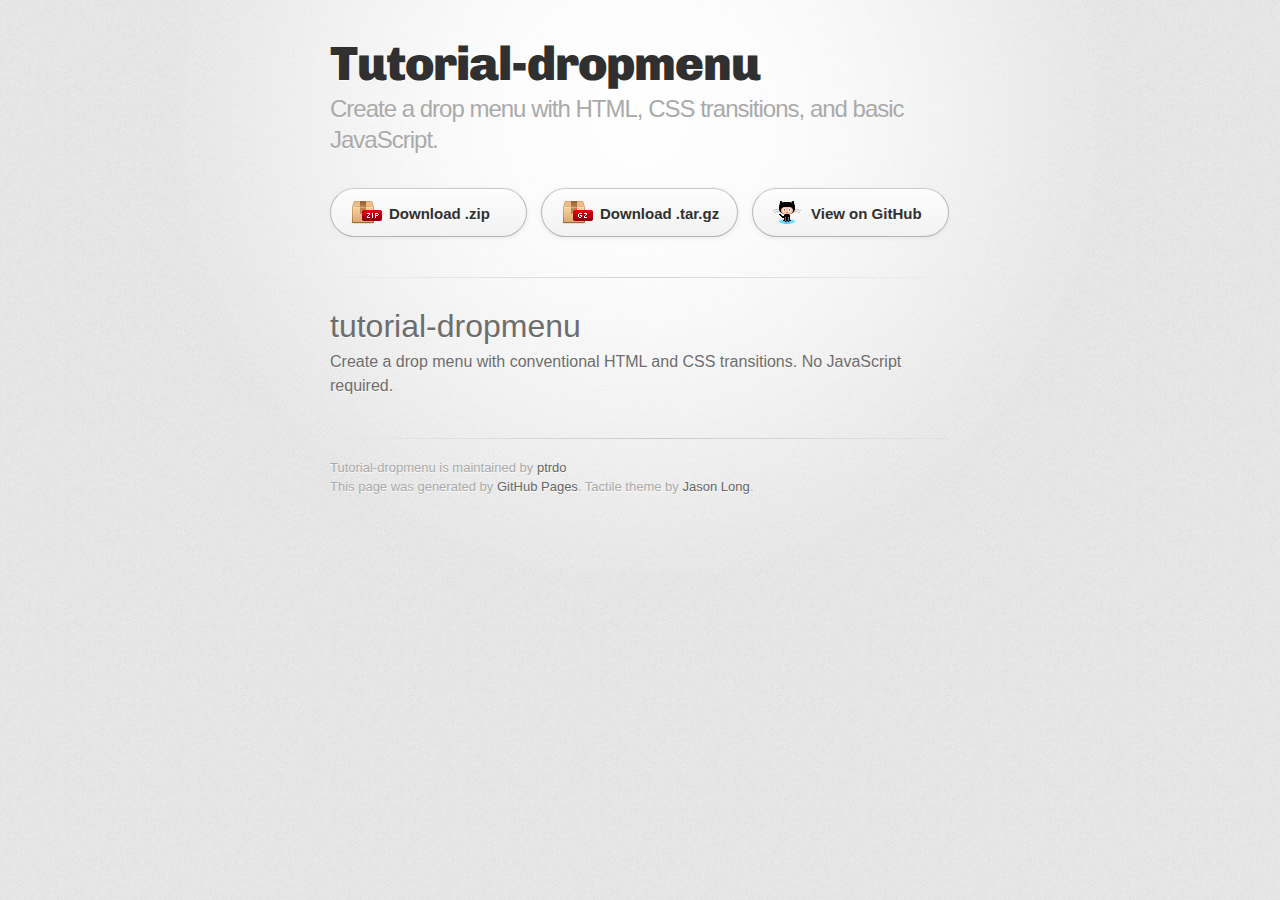
<file: index.html>
<!DOCTYPE html>
<html>
  <head>
    <meta charset='utf-8'>
    <meta http-equiv="X-UA-Compatible" content="chrome=1">
    <link href='https://fonts.googleapis.com/css?family=Chivo:900' rel='stylesheet' type='text/css'>
    <link rel="stylesheet" type="text/css" href="stylesheets/stylesheet.css" media="screen">
    <link rel="stylesheet" type="text/css" href="stylesheets/github-dark.css" media="screen">
    <link rel="stylesheet" type="text/css" href="stylesheets/print.css" media="print">
    <!--[if lt IE 9]>
    <script src="//html5shiv.googlecode.com/svn/trunk/html5.js"></script>
    <![endif]-->
    <title>Tutorial-dropmenu by ptrdo</title>
  </head>

  <body>
    <div id="container">
      <div class="inner">

        <header>
          <h1>Tutorial-dropmenu</h1>
          <h2>Create a drop menu with HTML, CSS transitions, and basic JavaScript.  </h2>
        </header>

        <section id="downloads" class="clearfix">
          <a href="https://github.com/ptrdo/tutorial-dropmenu/zipball/master" id="download-zip" class="button"><span>Download .zip</span></a>
          <a href="https://github.com/ptrdo/tutorial-dropmenu/tarball/master" id="download-tar-gz" class="button"><span>Download .tar.gz</span></a>
          <a href="https://github.com/ptrdo/tutorial-dropmenu" id="view-on-github" class="button"><span>View on GitHub</span></a>
        </section>

        <hr>

        <section id="main_content">
          <h1>
<a id="tutorial-dropmenu" class="anchor" href="#tutorial-dropmenu" aria-hidden="true"><span aria-hidden="true" class="octicon octicon-link"></span></a>tutorial-dropmenu</h1>

<p>Create a drop menu with conventional HTML and CSS transitions. No JavaScript required.  </p>
        </section>

        <footer>
          Tutorial-dropmenu is maintained by <a href="https://github.com/ptrdo">ptrdo</a><br>
          This page was generated by <a href="https://pages.github.com">GitHub Pages</a>. Tactile theme by <a href="https://twitter.com/jasonlong">Jason Long</a>.
        </footer>

        
      </div>
    </div>
  </body>
</html>
</file>
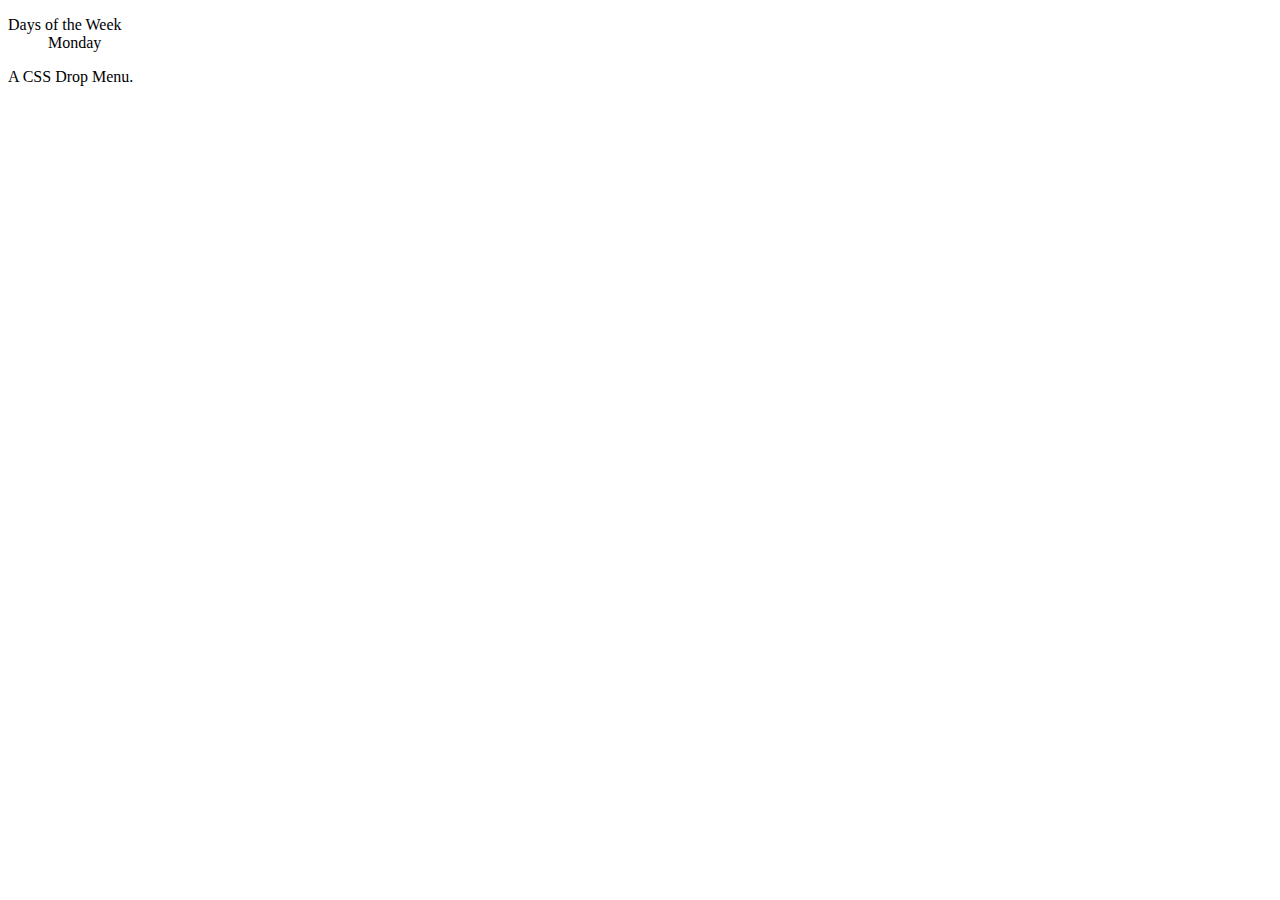
<file: dropmenu_00.html>
<!DOCTYPE html>
<html lang="en">
<head>
  <meta charset="utf-8"/>
  <title>Drop Menu: Step 0</title>
  <style type="text/css">

    dl.drop-menu {

    }

  </style>
</head>
<body>
<nav>
  <dl class="drop-menu">
    <dt>Days of the Week</dt>
    <dd>Monday</dd>
  </dl>
</nav>
<section>
  <p>A CSS Drop Menu.</p>
</section>
<script>

/* DROP-CSS
 *
 * 1. Review the HTML markup above and test in a browser to see how it renders.
 * 2. A CSS file named "dropmenu.css" can be found in the adjacent directory named "css".
 * 3. Add a <link> element to the <head> of this document to attach that CSS:
 *
 *    <link rel="stylesheet" href="css/dropmenu.css">
 *
 * 4. Test the page in the browser to see how the styles influence the markup.
 * 5. Following the example of the "Monday" item, add the other days of the week.
 * 6. For next steps, continue to the next file, dropmenu_01.html ...
 *
 */

</script>
</body>
</html>
</file>
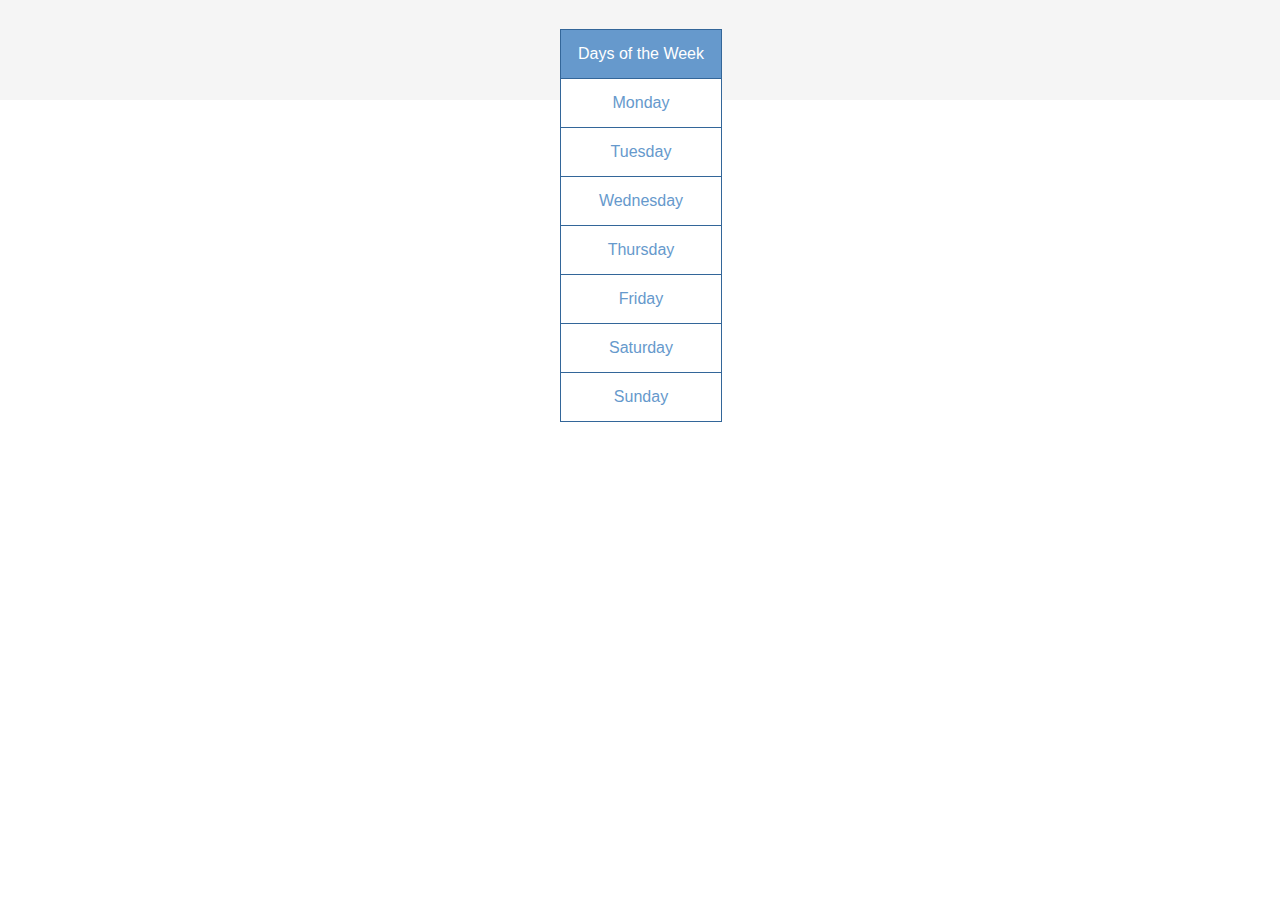
<file: dropmenu_01.html>
<!DOCTYPE html>
<html lang="en">
<head>
<meta charset="utf-8"/>
  <title>Drop Menu: Step 1</title>
  <link rel="stylesheet" href="css/dropmenu.css">
  <style type="text/css">

    dl.drop-menu
    {
      position: absolute;
      left: 50%;
      margin-top: 30px;
      margin-left: -80px;
      z-index: 1;
    }

  </style>
</head>
<body>
<nav>
  <dl class="drop-menu">
    <dt>Days of the Week</dt>
    <dd>Monday</dd>
    <dd>Tuesday</dd>
    <dd>Wednesday</dd>
    <dd>Thursday</dd>
    <dd>Friday</dd>
    <dd>Saturday</dd>
    <dd>Sunday</dd>
  </dl>
</nav>
<section>
  <p>A CSS Drop Menu.</p>
</section>
<script>

/* DROP-CSS
 *
 * Maybe the easiest way to hide and show something is to style it hidden and then show it when wanted.
 *
 * 1. Test this page in a browser and explore how it is built.
 * 2. Add the CSS rule to the <head><style> node to hide the <dd> elements in the menu:
 *
 *    dl.drop-menu dd { display: none; }
 *
 * 3. Showing these elements is then as simple as a new style for whenever the menu is hovered over:
 *
 *    dl.drop-menu:hover dd { display: block; }
 *
 * 4. Test this in a browser. It seems to work fine, but is not terribly interesting.
 * 5. Take a moment to learn about CSS transitions here: http://css-tricks.com/almanac/properties/t/transition/
 * 6. How might these be used to animate the menu?
 *
 */

</script>
</body>
</html>
</file>
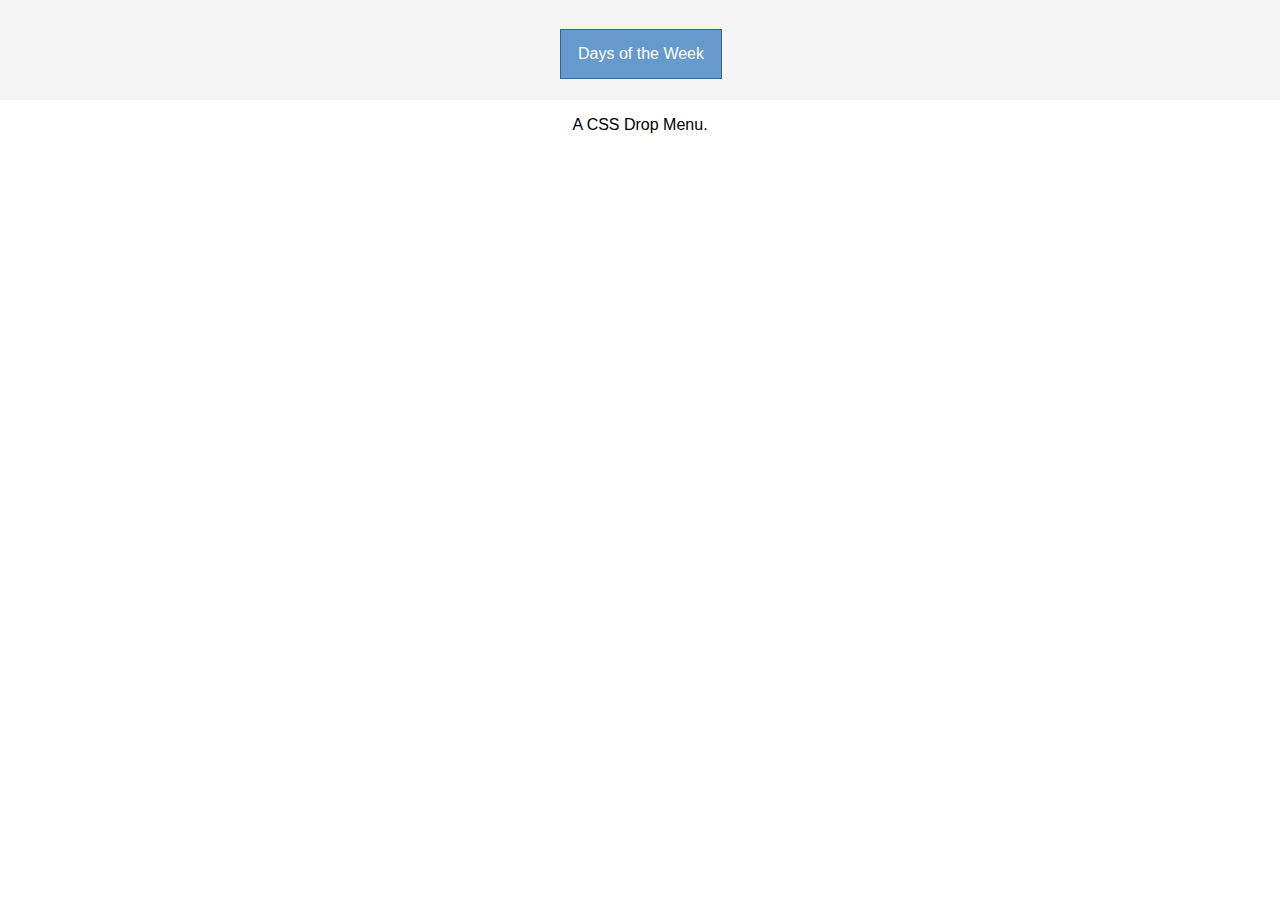
<file: dropmenu_02.html>
<!DOCTYPE html>
<html lang="en">
<head>
<meta charset="utf-8"/>
  <title>Drop Menu: Step 2</title>
  <link rel="stylesheet" href="css/dropmenu.css">
  <style type="text/css">

    dl.drop-menu
    {
      position: absolute;
      left: 50%;
      margin-top: 30px;
      margin-left: -80px;
      z-index: 1;
    }

    dl.drop-menu dd
    {
      display: none;
    }

    dl.drop-menu:hover dd
    {
      display: block;
    }

  </style>
</head>
<body>
<nav>
  <dl class="drop-menu">
    <dt>Days of the Week</dt>
    <dd>Monday</dd>
    <dd>Tuesday</dd>
    <dd>Wednesday</dd>
    <dd>Thursday</dd>
    <dd>Friday</dd>
    <dd>Saturday</dd>
    <dd>Sunday</dd>
  </dl>
</nav>
<section>
  <p>A CSS Drop Menu.</p>
</section>
<script>

/* DROP-CSS
 *
 * Not all CSS properties can be transitioned, but usually those properties with numeric values can.
 *
 * 1. Since the "display" property can't be transitioned, substitute the property margin-top instead:
 *
 *    dl.drop-menu dd        { margin-top: -25px; }
 *    dl.drop-menu:hover dd  { margin-top: -1px; }
 *
 * 2. This doesn't completely hide the menu (yet), but it does allow us to see everything while we build.
 * 3. Now add the transition rules to the dl.drop-menu dd selector as so:

      transition-property: margin-top;
      transition-duration: 300ms;
      transition-timing-function: ease;

 * 4. CSS transition rules are just like any other CSS rules except that they introduce a time element.
 * 5. Test this in the browser. Try different values for duration and easing.
 * 6. Note that rules can also be added to the :hover set. These will describe the transition when that is triggered.
 *
 */

</script>
</body>
</html>
</file>
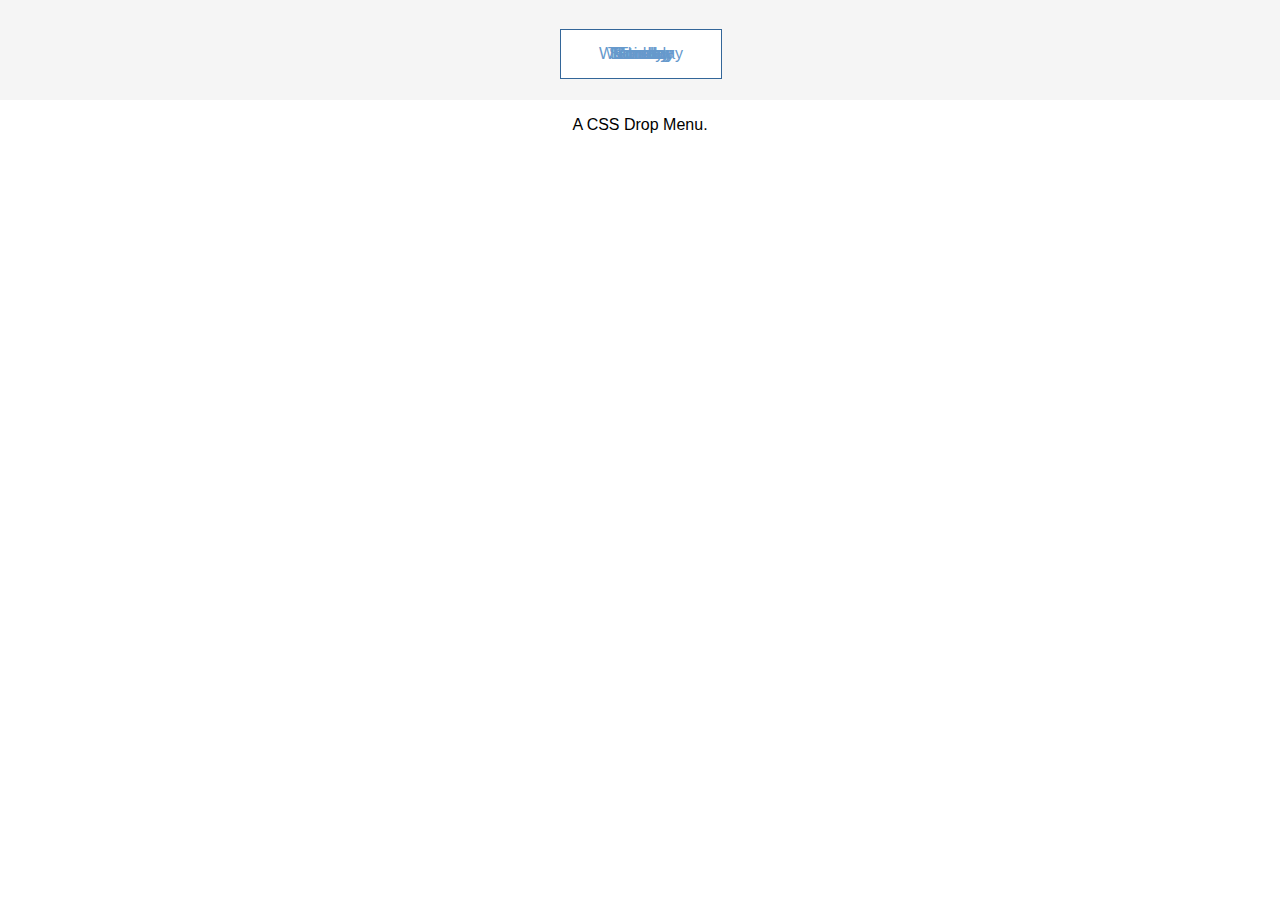
<file: dropmenu_03.html>
<!DOCTYPE html>
<html lang="en">
<head>
<meta charset="utf-8"/>
  <title>Drop Menu: Step 3</title>
  <link rel="stylesheet" href="css/dropmenu.css">
  <style type="text/css">

    dl.drop-menu
    {
      position: absolute;
      left: 50%;
      margin-top: 30px;
      margin-left: -80px;
      z-index: 1;
    }

    dl.drop-menu dd
    {
      margin-top: -50px;
      transition-property: margin-top;
      transition-duration: 200ms;
      transition-timing-function: ease-in;
    }

    dl.drop-menu:hover dd
    {
      margin-top: -1px;
      transition-duration: 300ms;
      transition-timing-function: ease-out;
    }

  </style>
</head>
<body>
<nav>
  <dl class="drop-menu">
    <dt>Days of the Week</dt>
    <dd>Monday</dd>
    <dd>Tuesday</dd>
    <dd>Wednesday</dd>
    <dd>Thursday</dd>
    <dd>Friday</dd>
    <dd>Saturday</dd>
    <dd>Sunday</dd>
  </dl>
</nav>
<section>
  <p>A CSS Drop Menu.</p>
</section>
<script>

/* DROP-CSS
 *
 * 1. This works great except that the menu <dd> elements are stacked on top of the <dt> title.
 * 2. This can be very easily resolved by introducing a z-index to force the <dt> to the top.
 * 3. Add the following set of rules:

      dl.drop-menu dt
      {
        position: relative;
        z-index: 1;
      }

 * 4. The position rule is required for the z-index to take effect.
 * 5. Any number can be used, but it's okay to stay small.
 * 6. Are there other properties that could be transitioned? Try some.
 *
 */

</script>
</body>
</html>
</file>
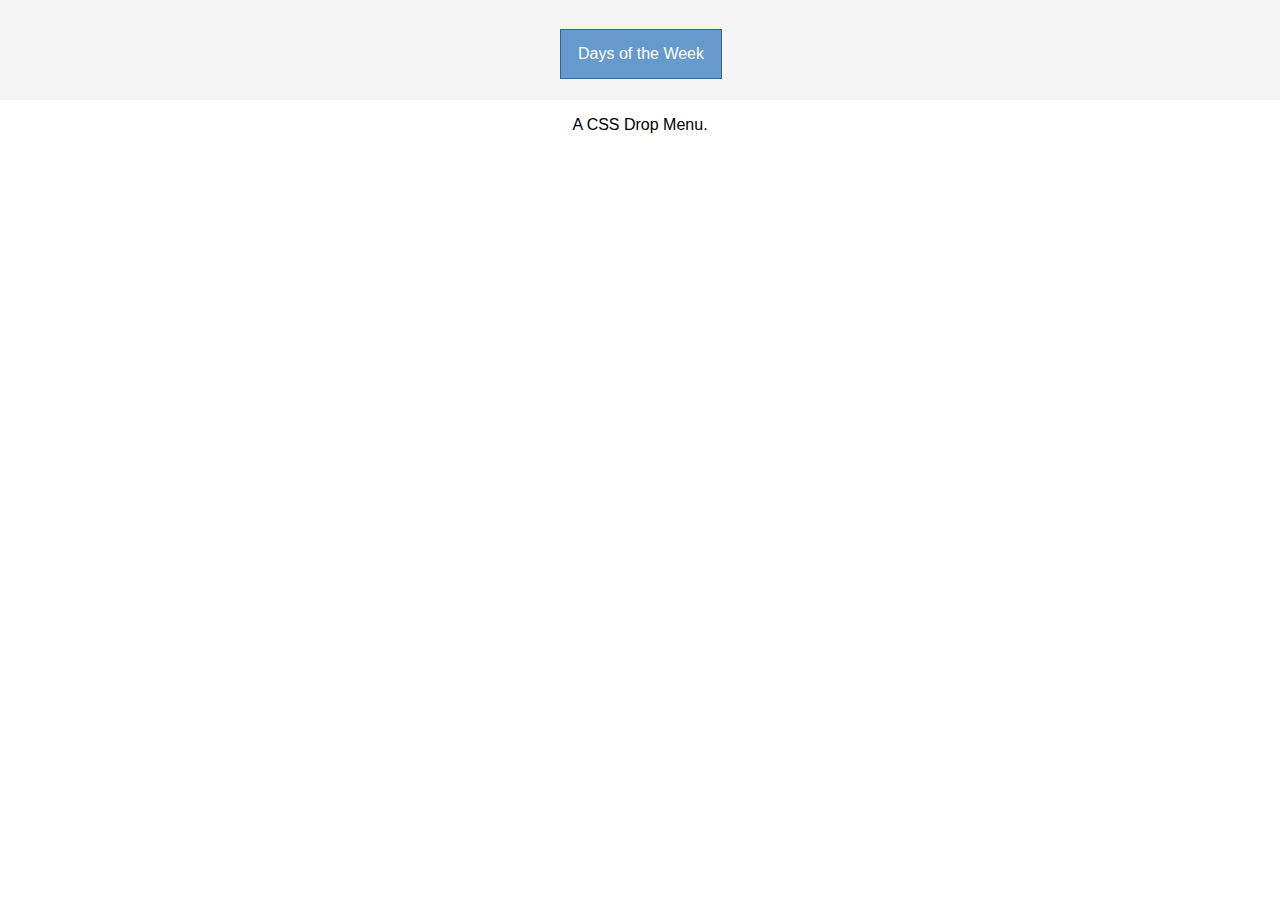
<file: dropmenu_04.html>
<!DOCTYPE html>
<html lang="en">
<head>
<meta charset="utf-8"/>
  <title>Drop Menu: Step 4</title>
  <link rel="stylesheet" href="css/dropmenu.css">
  <style type="text/css">

    dl.drop-menu
    {
      position: absolute;
      left: 50%;
      margin-top: 30px;
      margin-left: -80px;
      z-index: 1;
    }

    dl.drop-menu dt
    {
      position: relative;
      z-index: 1;
    }

    dl.drop-menu dd
    {
      margin-top: -50px;
      transition-property: margin-top;
      transition-duration: 200ms;
      transition-timing-function: ease-in;
    }

    dl.drop-menu:hover dd
    {
      margin-top: -1px;
      transition-duration: 300ms;
      transition-timing-function: ease-out;
    }

  </style>
</head>
<body>
<nav>
  <dl class="drop-menu">
    <dt>Days of the Week</dt>
    <dd>Monday</dd>
    <dd>Tuesday</dd>
    <dd>Wednesday</dd>
    <dd>Thursday</dd>
    <dd>Friday</dd>
    <dd>Saturday</dd>
    <dd>Sunday</dd>
  </dl>
</nav>
<section>
  <p>A CSS Drop Menu.</p>
</section>
<script>

/* DROP-CSS
 *
 * 1. This menu opens and closes like it should -- with NO JavaScript -- but how could the clicks work?
 * 2. Of course, CSS won't respond to clicks, but the JavaScript could be a lot simpler now.
 * 3. Try your hand at adding a click handler to the .drop-menu and then responding to each item.
 *
 * HINT: Remember the event.target to know which .drop-menu item was clicked on!
 *
 */

</script>
</body>
</html>
</file>
<file: stylesheets/github-dark.css>
/*
   Copyright 2014 GitHub Inc.

   Licensed under the Apache License, Version 2.0 (the "License");
   you may not use this file except in compliance with the License.
   You may obtain a copy of the License at

       http://www.apache.org/licenses/LICENSE-2.0

   Unless required by applicable law or agreed to in writing, software
   distributed under the License is distributed on an "AS IS" BASIS,
   WITHOUT WARRANTIES OR CONDITIONS OF ANY KIND, either express or implied.
   See the License for the specific language governing permissions and
   limitations under the License.

*/

.pl-c /* comment */ {
  color: #969896;
}

.pl-c1      /* constant, markup.raw, meta.diff.header, meta.module-reference, meta.property-name, support, support.constant, support.variable, variable.other.constant */,
.pl-s .pl-v /* string variable */ {
  color: #0099cd;
}

.pl-e  /* entity */,
.pl-en /* entity.name */ {
  color: #9774cb;
}

.pl-s .pl-s1 /* string source */,
.pl-smi      /* storage.modifier.import, storage.modifier.package, storage.type.java, variable.other, variable.parameter.function */ {
  color: #ddd;
}

.pl-ent /* entity.name.tag */ {
  color: #7bcc72;
}

.pl-k /* keyword, storage, storage.type */ {
  color: #cc2372;
}

.pl-pds              /* punctuation.definition.string, string.regexp.character-class */,
.pl-s                /* string */,
.pl-s .pl-pse .pl-s1 /* string punctuation.section.embedded source */,
.pl-sr               /* string.regexp */,
.pl-sr .pl-cce       /* string.regexp constant.character.escape */,
.pl-sr .pl-sra       /* string.regexp string.regexp.arbitrary-repitition */,
.pl-sr .pl-sre       /* string.regexp source.ruby.embedded */ {
  color: #3c66e2;
}

.pl-v /* variable */ {
  color: #fb8764;
}

.pl-id /* invalid.deprecated */ {
  color: #e63525;
}

.pl-ii /* invalid.illegal */ {
  background-color: #e63525;
  color: #f8f8f8;
}

.pl-sr .pl-cce /* string.regexp constant.character.escape */ {
  color: #7bcc72;
  font-weight: bold;
}

.pl-ml /* markup.list */ {
  color: #c26b2b;
}

.pl-mh        /* markup.heading */,
.pl-mh .pl-en /* markup.heading entity.name */,
.pl-ms        /* meta.separator */ {
  color: #264ec5;
  font-weight: bold;
}

.pl-mq /* markup.quote */ {
  color: #00acac;
}

.pl-mi /* markup.italic */ {
  color: #ddd;
  font-style: italic;
}

.pl-mb /* markup.bold */ {
  color: #ddd;
  font-weight: bold;
}

.pl-md /* markup.deleted, meta.diff.header.from-file */ {
  background-color: #ffecec;
  color: #bd2c00;
}

.pl-mi1 /* markup.inserted, meta.diff.header.to-file */ {
  background-color: #eaffea;
  color: #55a532;
}

.pl-mdr /* meta.diff.range */ {
  color: #9774cb;
  font-weight: bold;
}

.pl-mo /* meta.output */ {
  color: #264ec5;
}
</file>
<file: stylesheets/print.css>
html, body, div, span, applet, object, iframe,
h1, h2, h3, h4, h5, h6, p, blockquote, pre,
a, abbr, acronym, address, big, cite, code,
del, dfn, em, img, ins, kbd, q, s, samp,
small, strike, strong, sub, sup, tt, var,
b, u, i, center,
dl, dt, dd, ol, ul, li,
fieldset, form, label, legend,
table, caption, tbody, tfoot, thead, tr, th, td,
article, aside, canvas, details, embed,
figure, figcaption, footer, header, hgroup,
menu, nav, output, ruby, section, summary,
time, mark, audio, video {
  padding: 0;
  margin: 0;
  font: inherit;
  font-size: 100%;
  vertical-align: baseline;
  border: 0;
}
/* HTML5 display-role reset for older browsers */
article, aside, details, figcaption, figure,
footer, header, hgroup, menu, nav, section {
  display: block;
}
body {
  line-height: 1;
}
ol, ul {
  list-style: none;
}
blockquote, q {
  quotes: none;
}
blockquote:before, blockquote:after,
q:before, q:after {
  content: '';
  content: none;
}
table {
  border-spacing: 0;
  border-collapse: collapse;
}
body {
  font-family: 'Helvetica Neue', Helvetica, Arial, serif;
  font-size: 13px;
  line-height: 1.5;
  color: #000;
}

a {
  font-weight: bold;
  color: #d5000d;
}

header {
  padding-top: 35px;
  padding-bottom: 10px;
}

header h1 {
  font-size: 48px;
  font-weight: bold;
  line-height: 1.2;
  color: #303030;
  letter-spacing: -1px;
}

header h2 {
  font-size: 24px;
  font-weight: normal;
  line-height: 1.3;
  color: #aaa;
  letter-spacing: -1px;
}
#downloads {
  display: none;
}
#main_content {
  padding-top: 20px;
}

code, pre {
  margin-bottom: 30px;
  font-family: Monaco, "Bitstream Vera Sans Mono", "Lucida Console", Terminal;
  font-size: 12px;
  color: #222;
}

code {
  padding: 0 3px;
}

pre {
  padding: 20px;
  overflow: auto;
  border: solid 1px #ddd;
}
pre code {
  padding: 0;
}

ul, ol, dl {
  margin-bottom: 20px;
}


/* COMMON STYLES */

table {
  width: 100%;
  border: 1px solid #ebebeb;
}

th {
  font-weight: 500;
}

td {
  font-weight: 300;
  text-align: center;
  border: 1px solid #ebebeb;
}

form {
  padding: 20px;
  background: #f2f2f2;

}


/* GENERAL ELEMENT TYPE STYLES */

h1 {
  font-size: 2.8em;
}

h2 {
  margin-bottom: 8px;
  font-size: 22px;
  font-weight: bold;
  color: #303030;
}

h3 {
  margin-bottom: 8px;
  font-size: 18px;
  font-weight: bold;
  color: #d5000d;
}

h4 {
  font-size: 16px;
  font-weight: bold;
  color: #303030;
}

h5 {
  font-size: 1em;
  color: #303030;
}

h6 {
  font-size: .8em;
  color: #303030;
}

p {
  margin-bottom: 20px;
  font-weight: 300;
}

a {
  text-decoration: none;
}

p a {
  font-weight: 400;
}

blockquote {
  padding: 0 0 0 30px;
  margin-bottom: 20px;
  font-size: 1.6em;
  border-left: 10px solid #e9e9e9;
}

ul li {
  list-style-position: inside;
  list-style: disc;
  padding-left: 20px;
}

ol li {
  list-style-position: inside;
  list-style: decimal;
  padding-left: 3px;
}

dl dd {
  font-style: italic;
  font-weight: 100;
}

footer {
  padding-top: 20px;
  padding-bottom: 30px;
  margin-top: 40px;
  font-size: 13px;
  color: #aaa;
}

footer a {
  color: #666;
}

/* MISC */
.clearfix:after {
  display: block;
  height: 0;
  clear: both;
  visibility: hidden;
  content: '.';
}

.clearfix {display: inline-block;}
* html .clearfix {height: 1%;}
.clearfix {display: block;}
</file>
<file: css/dropmenu.css>
@charset "UTF-8";

/**
 * Tutorial
 * Drop Menu
 *
 * @link    https://github.com/ptrdo/tutorial-dropmenu
 * @author  peter(dot)sylwester(at)gmail(dot)com
 * @version 1.00, 2016/03/13
 *
 */

html,body
{
  width: 100%;
  height: 100%;
  font-family: sans-serif;
}

*
{
  margin: 0;
  padding: 0;
}

/* LAYOUT */

nav
{
  height: 100px;
  background-color: whitesmoke;
}

section p
{
  margin: 1em 0;
  width: 100%;
  text-align: center;
}

/* DROP-MENU */

dl.drop-menu
{
  list-style: none;
  position: relative;
  width: 130px;
  text-align: center;
}

dl.drop-menu dt,
dl.drop-menu dd
{
  width: 100%;
  padding: 15px;
  margin-top: -1px;
  border: 1px solid #369;
  color: #69c;
  cursor: pointer;
  -webkit-user-select: none;
  -moz-user-select: none;
  -ms-user-select: none;
  user-select: none;
}

dl.drop-menu dt
{
  background: #69c;
  color: white;
}

dl.drop-menu dt:hover
{
  background: #8be;
  color: white;
}

dl.drop-menu dt:active
{
  background: #369;
  color: #69c;
}

dl.drop-menu dd
{
  background: white;
  color: #69c;
}

dl.drop-menu dd:hover
{
  background: #eed;
  color: #369;
}

dl.drop-menu dd:active
{
  background: #ccb;
  color: black;
}
</file>
<file: stylesheets/stylesheet.css>
/* http://meyerweb.com/eric/tools/css/reset/
   v2.0 | 20110126
   License: none (public domain)
*/
html, body, div, span, applet, object, iframe,
h1, h2, h3, h4, h5, h6, p, blockquote, pre,
a, abbr, acronym, address, big, cite, code,
del, dfn, em, img, ins, kbd, q, s, samp,
small, strike, strong, sub, sup, tt, var,
b, u, i, center,
dl, dt, dd, ol, ul, li,
fieldset, form, label, legend,
table, caption, tbody, tfoot, thead, tr, th, td,
article, aside, canvas, details, embed,
figure, figcaption, footer, header, hgroup,
menu, nav, output, ruby, section, summary,
time, mark, audio, video {
	padding: 0;
	margin: 0;
	font: inherit;
	font-size: 100%;
	vertical-align: baseline;
	border: 0;
}
/* HTML5 display-role reset for older browsers */
article, aside, details, figcaption, figure,
footer, header, hgroup, menu, nav, section {
	display: block;
}
body {
	line-height: 1;
}
ol, ul {
	list-style: none;
}
blockquote, q {
	quotes: none;
}
blockquote:before, blockquote:after,
q:before, q:after {
	content: '';
	content: none;
}
table {
	border-spacing: 0;
	border-collapse: collapse;
}

/* LAYOUT STYLES */
body {
  font-family: 'Helvetica Neue', Helvetica, Arial, serif;
  font-size: 1em;
  line-height: 1.5;
  color: #6d6d6d;
  text-shadow: 0 1px 0 rgba(255, 255, 255, 0.8);
  background: #e7e7e7 url(../images/body-bg.png) 0 0 repeat;
}

a {
  color: #d5000d;
}
a:hover {
  color: #c5000c;
}

header {
  padding-top: 35px;
  padding-bottom: 25px;
}

header h1 {
  font-family: 'Chivo', 'Helvetica Neue', Helvetica, Arial, serif;
  font-size: 48px; font-weight: 900;
  line-height: 1.2;
  color: #303030;
  letter-spacing: -1px;
}

header h2 {
  font-size: 24px;
  font-weight: normal;
  line-height: 1.3;
  color: #aaa;
  letter-spacing: -1px;
}

#container {
  min-height: 595px;
  background: transparent url(../images/highlight-bg.jpg) 50% 0 no-repeat;
}

.inner {
  width: 620px;
  margin: 0 auto;
}

#container .inner img {
  max-width: 100%;
}

#downloads {
  margin-bottom: 40px;
}

a.button {
  display: block;
  float: left;
  width: 179px;
  padding: 12px 8px 12px 8px;
  margin-right: 14px;
  font-size: 15px;
  font-weight: bold;
  line-height: 25px;
  color: #303030;
  background: #fdfdfd; /* Old browsers */
  background: -moz-linear-gradient(top,  #fdfdfd 0%, #f2f2f2 100%); /* FF3.6+ */
  background: -webkit-gradient(linear, left top, left bottom, color-stop(0%,#fdfdfd), color-stop(100%,#f2f2f2)); /* Chrome,Safari4+ */
  background: -webkit-linear-gradient(top,  #fdfdfd 0%,#f2f2f2 100%); /* Chrome10+,Safari5.1+ */
  background: -o-linear-gradient(top,  #fdfdfd 0%,#f2f2f2 100%); /* Opera 11.10+ */
  background: -ms-linear-gradient(top,  #fdfdfd 0%,#f2f2f2 100%); /* IE10+ */
  background: linear-gradient(top,  #fdfdfd 0%,#f2f2f2 100%); /* W3C */
  filter: progid:DXImageTransform.Microsoft.gradient( startColorstr='#fdfdfd', endColorstr='#f2f2f2',GradientType=0 ); /* IE6-9 */
  border-top: solid 1px #cbcbcb;
  border-right: solid 1px #b7b7b7;
  border-bottom: solid 1px #b3b3b3;
  border-left: solid 1px #b7b7b7;
  border-radius: 30px;
  -webkit-box-shadow: 10px 10px 5px #888;
  -moz-box-shadow: 10px 10px 5px #888;
  box-shadow: 0px 1px 5px #e8e8e8;
  -moz-border-radius: 30px;
  -webkit-border-radius: 30px;
}
a.button:hover {
  background: #fafafa; /* Old browsers */
  background: -moz-linear-gradient(top,  #fdfdfd 0%, #f6f6f6 100%); /* FF3.6+ */
  background: -webkit-gradient(linear, left top, left bottom, color-stop(0%,#fdfdfd), color-stop(100%,#f6f6f6)); /* Chrome,Safari4+ */
  background: -webkit-linear-gradient(top,  #fdfdfd 0%,#f6f6f6 100%); /* Chrome10+,Safari5.1+ */
  background: -o-linear-gradient(top,  #fdfdfd 0%,#f6f6f6 100%); /* Opera 11.10+ */
  background: -ms-linear-gradient(top,  #fdfdfd 0%,#f6f6f6 100%); /* IE10+ */
  background: linear-gradient(top,  #fdfdfd 0%,#f6f6f6, 100%); /* W3C */
  filter: progid:DXImageTransform.Microsoft.gradient( startColorstr='#fdfdfd', endColorstr='#f6f6f6',GradientType=0 ); /* IE6-9 */
  border-top: solid 1px #b7b7b7;
  border-right: solid 1px #b3b3b3;
  border-bottom: solid 1px #b3b3b3;
  border-left: solid 1px #b3b3b3;
}

a.button span {
  display: block;
  height: 23px;
  padding-left: 50px;
}

#download-zip span {
  background: transparent url(../images/zip-icon.png) 12px 50% no-repeat;
}
#download-tar-gz span {
  background: transparent url(../images/tar-gz-icon.png) 12px 50% no-repeat;
}
#view-on-github span {
  background: transparent url(../images/octocat-icon.png) 12px 50% no-repeat;
}
#view-on-github {
  margin-right: 0;
}

code, pre {
  margin-bottom: 30px;
  font-family: Monaco, "Bitstream Vera Sans Mono", "Lucida Console", Terminal;
  font-size: 14px;
  color: #222;
}

code {
  padding: 0 3px;
  background-color: #f2f2f2;
  border: solid 1px #ddd;
}

pre {
  padding: 20px;
  overflow: auto;
  color: #f2f2f2;
  text-shadow: none;
  background: #303030;
}
pre code {
  padding: 0;
  color: #f2f2f2;
  background-color: #303030;
  border: none;
}

ul, ol, dl {
  margin-bottom: 20px;
}


/* COMMON STYLES */

hr {
  height: 1px;
  padding-bottom: 1em;
  margin-top: 1em;
  line-height: 1px;
  background: transparent url('../images/hr.png') 50% 0 no-repeat;
  border: none;
}

strong {
  font-weight: bold;
}

em {
  font-style: italic;
}

table {
  width: 100%;
  border: 1px solid #ebebeb;
}

th {
  font-weight: 500;
}

td {
  font-weight: 300;
  text-align: center;
  border: 1px solid #ebebeb;
}

form {
  padding: 20px;
  background: #f2f2f2;

}


/* GENERAL ELEMENT TYPE STYLES */

h1 {
  font-size: 32px;
}

h2 {
  margin-bottom: 8px;
  font-size: 22px;
  font-weight: bold;
  color: #303030;
}

h3 {
  margin-bottom: 8px;
  font-size: 18px;
  font-weight: bold;
  color: #d5000d;
}

h4 {
  font-size: 16px;
  font-weight: bold;
  color: #303030;
}

h5 {
  font-size: 1em;
  color: #303030;
}

h6 {
  font-size: .8em;
  color: #303030;
}

p {
  margin-bottom: 20px;
  font-weight: 300;
}

a {
  text-decoration: none;
}

p a {
  font-weight: 400;
}

blockquote {
  padding: 0 0 0 30px;
  margin-bottom: 20px;
  font-size: 1.6em;
  border-left: 10px solid #e9e9e9;
}

ul li {
  list-style-position: inside;
  list-style: disc;
  padding-left: 20px;
}

ol li {
  list-style-position: inside;
  list-style: decimal;
  padding-left: 3px;
}

dl dt {
  color: #303030;
}

footer {
  padding-top: 20px;
  padding-bottom: 30px;
  margin-top: 40px;
  font-size: 13px;
  color: #aaa;
  background: transparent url('../images/hr.png') 0 0 no-repeat;
}

footer a {
  color: #666;
}
footer a:hover {
  color: #444;
}

/* MISC */
.clearfix:after {
  display: block;
  height: 0;
  clear: both;
  visibility: hidden;
  content: '.';
}

.clearfix {display: inline-block;}
* html .clearfix {height: 1%;}
.clearfix {display: block;}

/* #Media Queries
================================================== */

/* Smaller than standard 960 (devices and browsers) */
@media only screen and (max-width: 959px) { }

/* Tablet Portrait size to standard 960 (devices and browsers) */
@media only screen and (min-width: 768px) and (max-width: 959px) { }

/* All Mobile Sizes (devices and browser) */
@media only screen and (max-width: 767px) {
  header {
    padding-top: 10px;
    padding-bottom: 10px;
  }
  #downloads {
    margin-bottom: 25px;
  }
  #download-zip, #download-tar-gz {
    display: none;
  }
  .inner {
    width: 94%;
    margin: 0 auto;
  }
}

/* Mobile Landscape Size to Tablet Portrait (devices and browsers) */
@media only screen and (min-width: 480px) and (max-width: 767px) { }

/* Mobile Portrait Size to Mobile Landscape Size (devices and browsers) */
@media only screen and (max-width: 479px) { }
</file>
